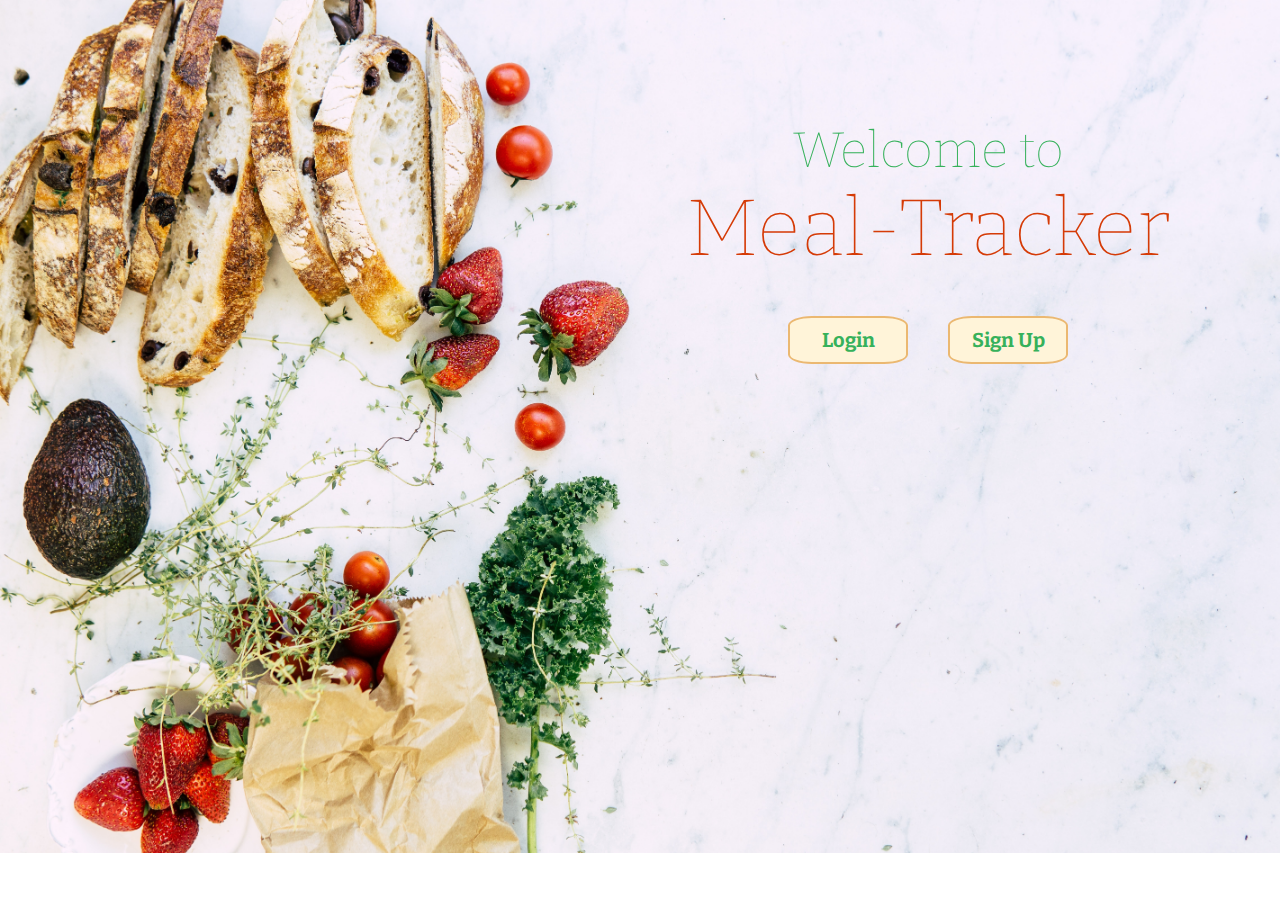
<file: templates/index.html>
<!DOCTYPE html>
<html lang="en">
<head>
    <meta charset="UTF-8">
    <meta http-equiv="X-UA-Compatible" content="IE=edge">
    <meta name="viewport" content="width=device-width, initial-scale=1.0">
    <title>Document</title>
    <link rel="preconnect" href="https://fonts.googleapis.com">
    <link rel="preconnect" href="https://fonts.gstatic.com" crossorigin>
    <link href="https://fonts.googleapis.com/css2?family=Bitter:wght@300&display=swap" rel="stylesheet">
    <link rel="stylesheet" href="/static/styles.css" />
</head>
<body>
    <h1>Welcome to<br><span id="mealt">Meal-Tracker</span></h1>
    <button id="login_btn">Login</button>
    <button id="signup_btn">Sign Up</button>
</body>
</html>
</file>
<file: static/styles.css>
:root {
    --1: #d53b07;
    --2: #36b15b;
    --3: #ebb871;
    --4: #fff4d9;
}

* {
    margin: 0;
    padding: 0;
}

body {
    background-image: url('food_bg.jpg');
    background-repeat: no-repeat;
    background-size: cover;
    background-color:  #ffffff;
    text-align: center;
    justify-content: center;
    margin-left: 45%;
    cursor: default;
}

h1 {
    font-size: 50px;
    color: var(--2);
    /* E64848 */
    margin: 120px 0px 40px 0px;
    font-family: 'Bitter', serif;
    font-weight: 1;
}

#mealt {
    font-size: 80px;
    color: var(--1);
    /*C21010*/
    font-family: 'Bitter', serif;
    font-weight: 2;
}

button {
    background-color: var(--4);
    font-size: 20px;
    font-weight: bold;
    width: 120px;
    padding: 10px;
    margin: 0px 18px;
    color: var(--2);
    border: 2px solid var(--3);
    border-radius: 20%;
    font-family: 'Bitter', serif;
    cursor: pointer;
}
</file>
